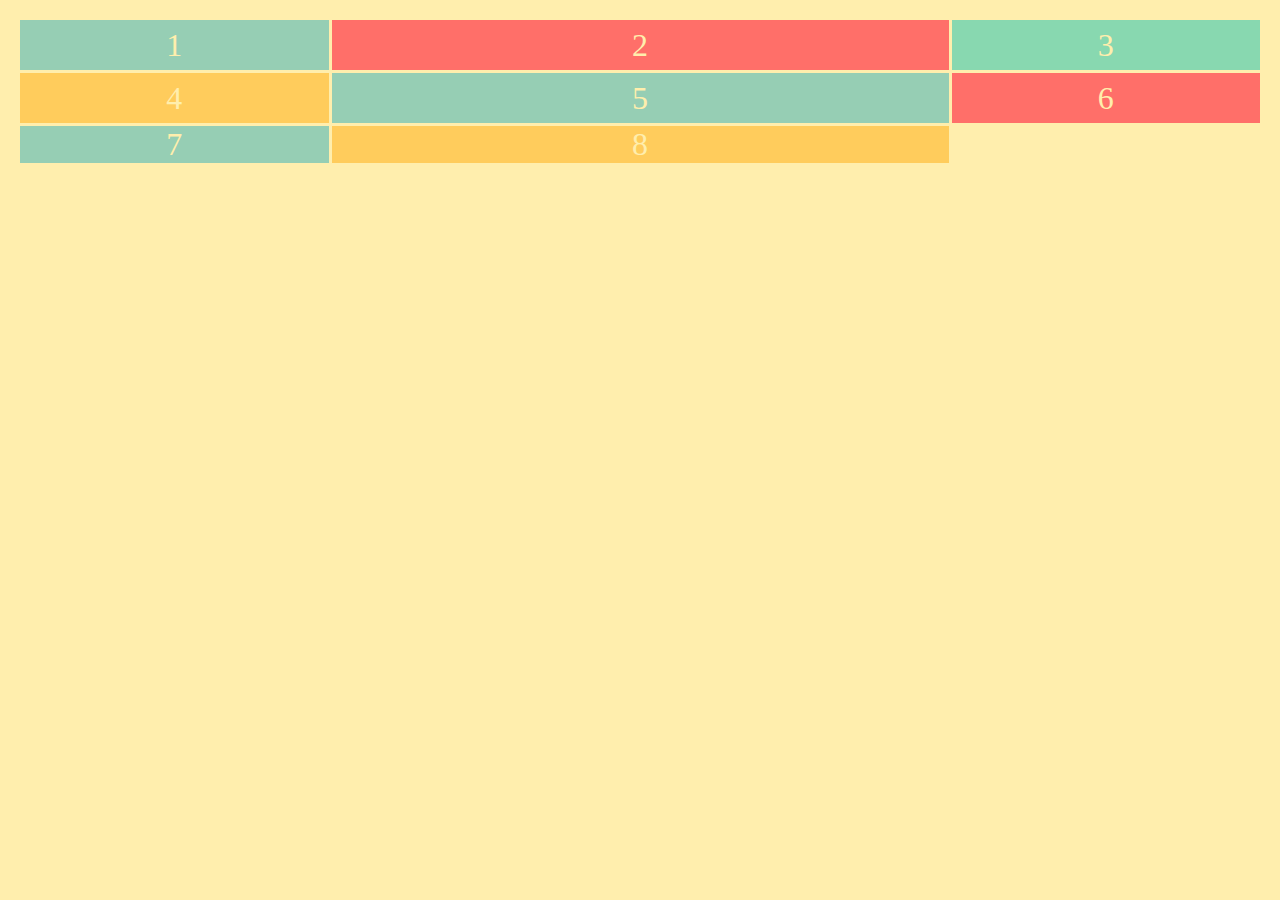
<file: tutorial_css_grid/1/index.html>
<html>
<head>
  <link rel="stylesheet" href="basic.css">
  <link rel="stylesheet" href="index.css">

  <style>

  </style>
</head>
<body>
<div class="container">
  <div>1</div>
  <div>2</div>
  <div>3</div>
  <div>4</div>
  <div>5</div>
  <div>6</div>
  <div>7</div>
  <div>8</div>
</div>
</body>
</html>
</file>
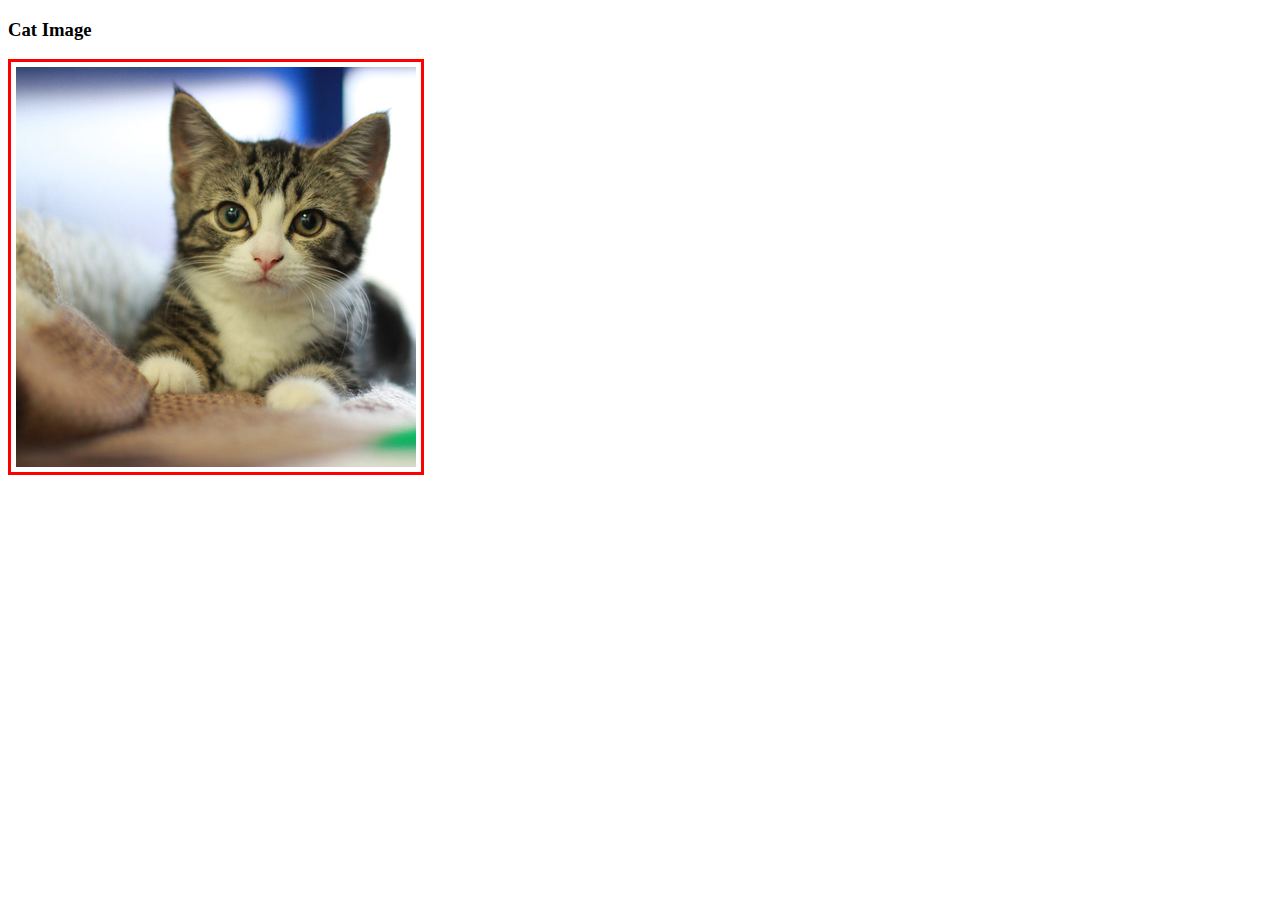
<file: play_with_css_1.html>
<!DOCTYPE html>
<html lang="en">
<head>
   <meta charset="utf-8">
   <title>Page Title</title>
   <link rel="stylesheet" href="./css/play_with_css_1.css">
   <!--<script src="./js/main.js"></script>-->
</head>
<body>

<h3>Cat Image</h3>
<img class="Image" src="resources/images/cat.jpg">
</body>
</html>
</file>
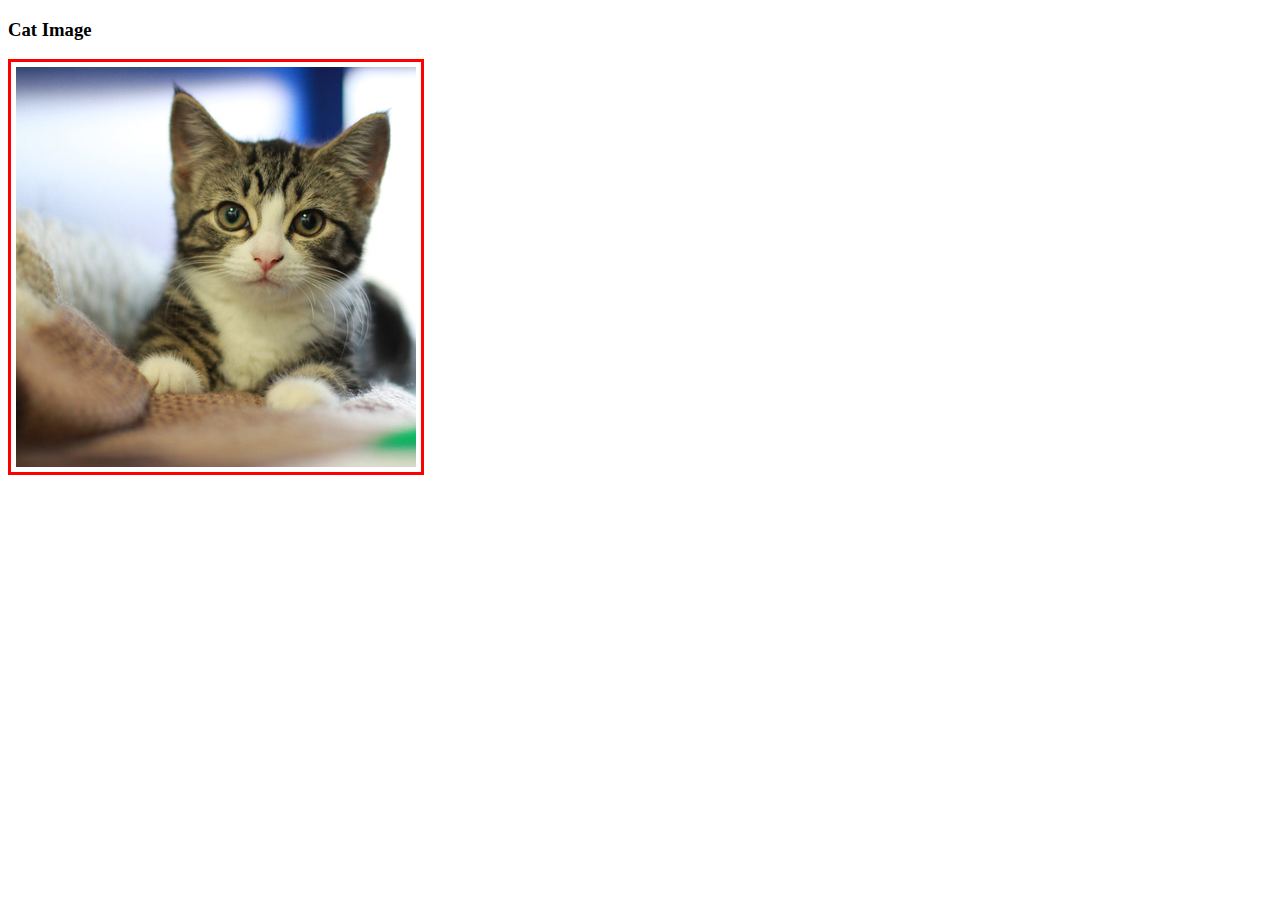
<file: html/play_with_css_1.html>
<!DOCTYPE html>
<html lang="en">
<head>
   <meta charset="utf-8">
   <title>Page Title</title>
   <link rel="stylesheet" href="../css/play_with_css_1.css">
   <!--<script src="./js/main.js"></script>-->
</head>
<body>

<h3>Cat Image</h3>
<img class="Image" src="../resources/images/cat.jpg">
</body>
</html>
</file>
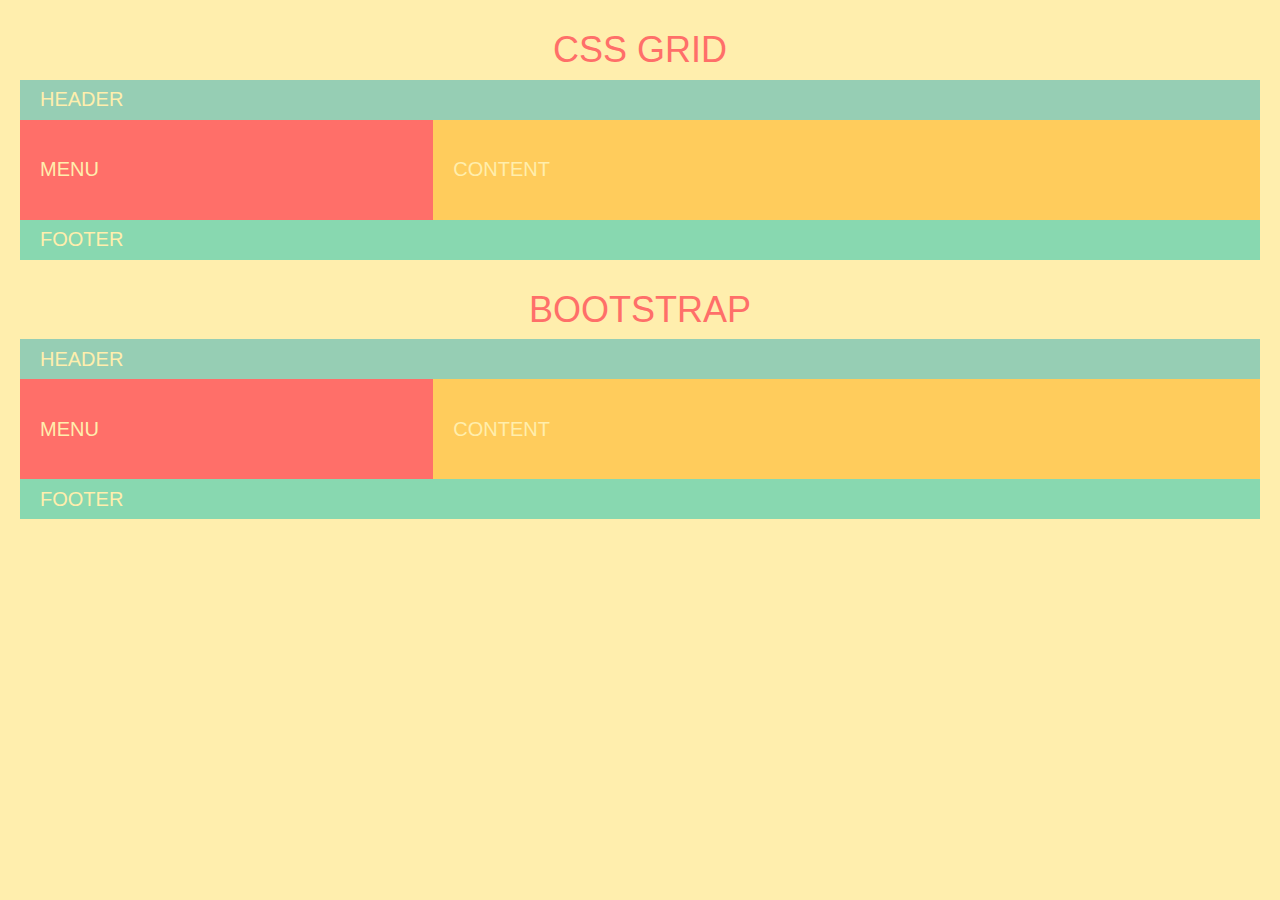
<file: tutorial_css_grid/0/html/Grid_vs_bootstrap.html>
<!DOCTYPE html>
<html>
<head>
  <link rel="stylesheet" href="../css/Grid_vs_bootstrap.css">
  <link rel="stylesheet" href="../css/basic.css">
  <link rel="stylesheet" href="https://maxcdn.bootstrapcdn.com/bootstrap/3.3.7/css/bootstrap.min.css">
  <script src="https://ajax.googleapis.com/ajax/libs/jquery/3.2.1/jquery.min.js"></script>
  <script src="https://maxcdn.bootstrapcdn.com/bootstrap/3.3.7/js/bootstrap.min.js"></script>
</head>
<body>

<!-- CSS Grid -->
<h1 class="title">CSS GRID</h1>
<div class="wrapper">
  <div class="header">HEADER</div>
  <div class="menu">MENU</div>
  <div class="content">CONTENT</div>
  <div class="footer">FOOTER</div>
</div>

<!-- Bootstrap -->
<h1 class="title">BOOTSTRAP</h1>
<div class="row">
  <div class="col-xs-12 header">
    HEADER
  </div>
</div>
<div class="row">
  <div class="col-xs-4 menu">
    MENU
  </div>
  <div class="col-xs-8 content">
    CONTENT
  </div>
</div>
<div class="row">
  <div class="col-xs-12 footer">
    FOOTER
  </div>
</div>

</body>
</html>
</file>
<file: tutorial_css_grid/1/basic.css>
.container > div {
    display: flex;
    justify-content: center;
    align-items: center;
    font-size: 2em;
    color: #ffeead;
}

html, body {
    background-color: #ffeead;
    margin: 10px;
}

.container > div:nth-child(1n) {
    background-color: #96ceb4;
}

.container > div:nth-child(3n) {
    background-color: #88d8b0;
}

.container > div:nth-child(2n) {
    background-color: #ff6f69;
}

.container > div:nth-child(4n) {
    background-color: #ffcc5c;
}
</file>
<file: tutorial_css_grid/1/index.css>
.container {
    display: grid;
    grid-template-columns: 1fr 2fr 1fr;
    grid-template-rows: 50px 50px;
    grid-gap: 3px;
}
</file>
<file: css/play_with_css_1.css>
img {
    padding: 5px;
    border: 3px solid red;
}
</file>
<file: tutorial_css_grid/0/css/basic.css>
/* basic styling */
.header {
    background-color: #96ceb4;
}

.menu {
    background-color: #ff6f69;
}

.content {
    background-color: #ffcc5c;
}

.footer {
    background-color: #88d8b0;
}

.title {
    color: #ff6f69;
    background-color: #ffeead;
    text-align: center;
    padding: 30px 0 10px;
    margin: 0px
}

.wrapper > div {
    padding-left: 20px;
    color: #ffeead;
    display: flex;
    align-items: center;
    font-size: 20px;
}

.row > div {
    padding-left: 20px;
    color: #ffeead;
    display: flex;
    align-items: center;
    font-size: 20px;
}

.row > .content  {
    height: 100px;
}

html {
    padding: 0 10px;
    margin: 0 10px;
}

body > .row {
    margin: 0px;
}

.row > .menu  {
    height: 100px;
}

.row > .header {
    height: 40px;
}

.row > .footer {
    height: 40px;
}

html, body  {
    background: #ffeead;
}
</file>
